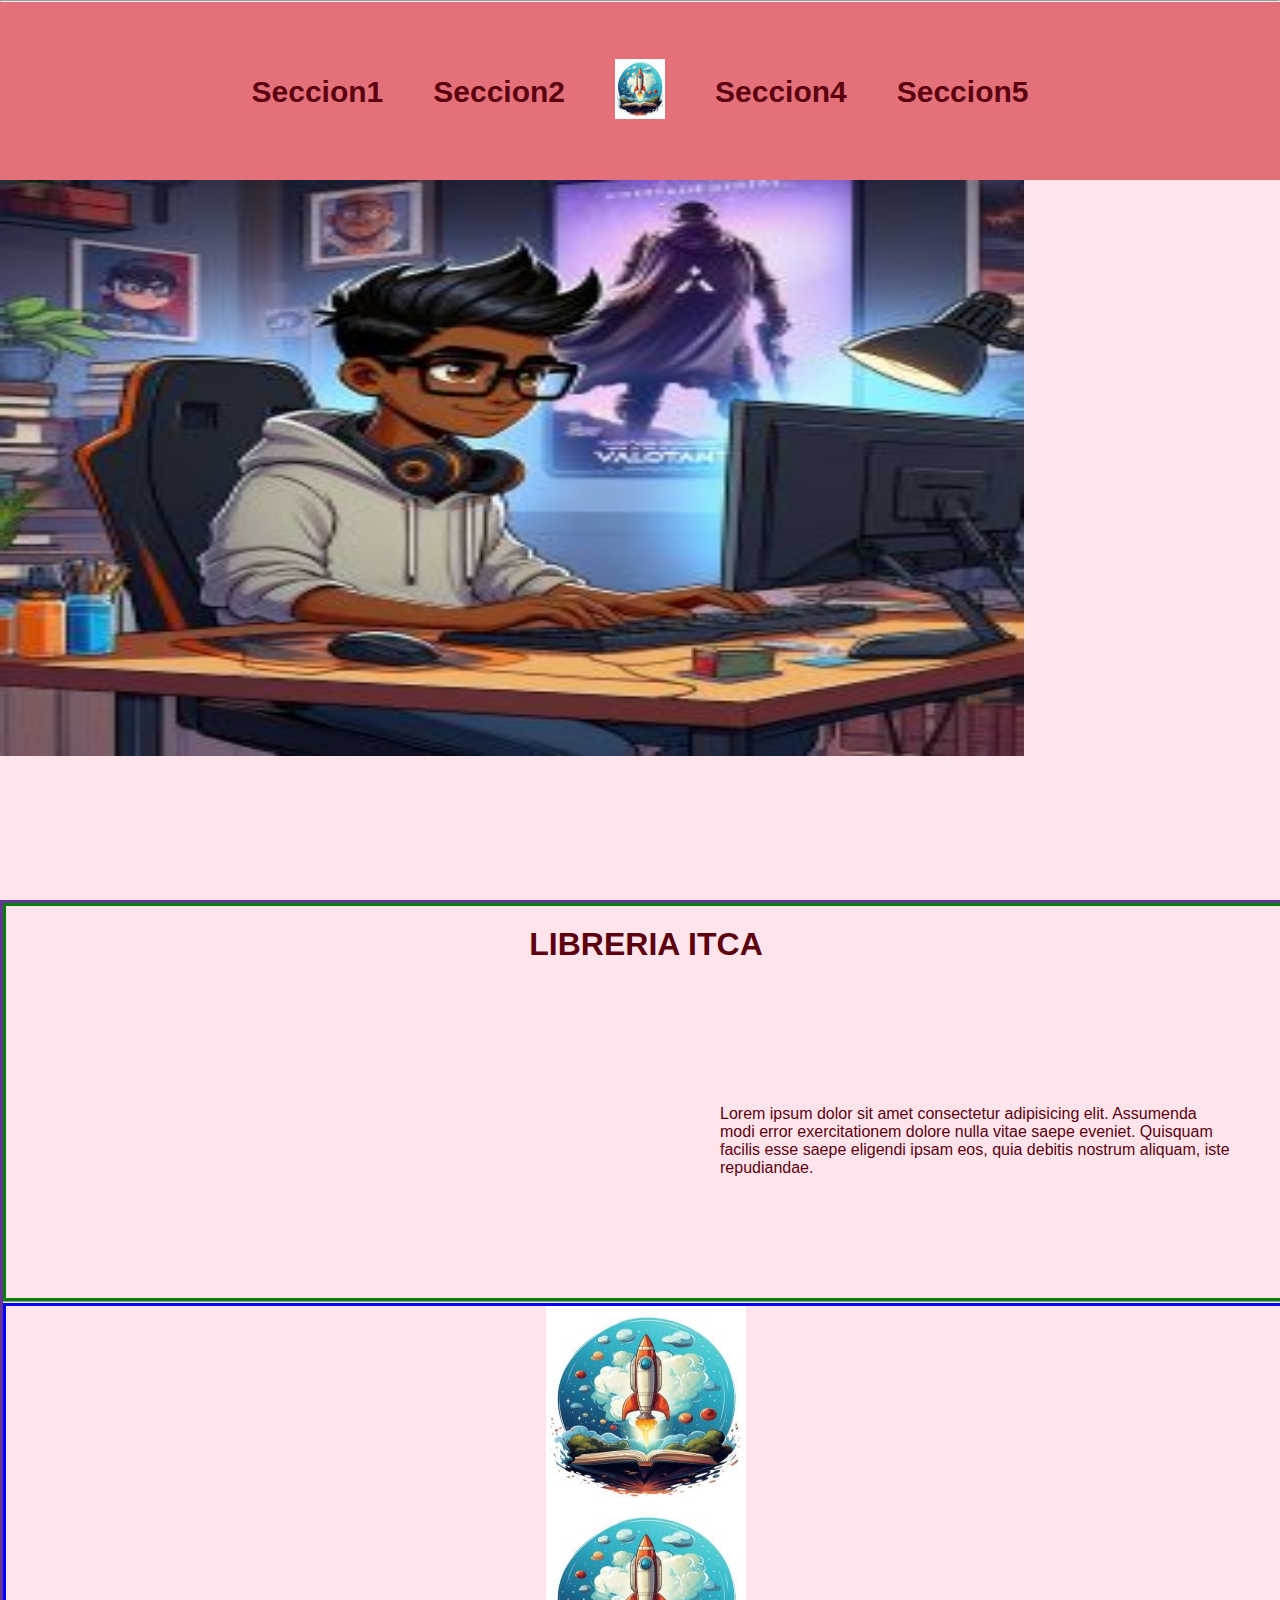
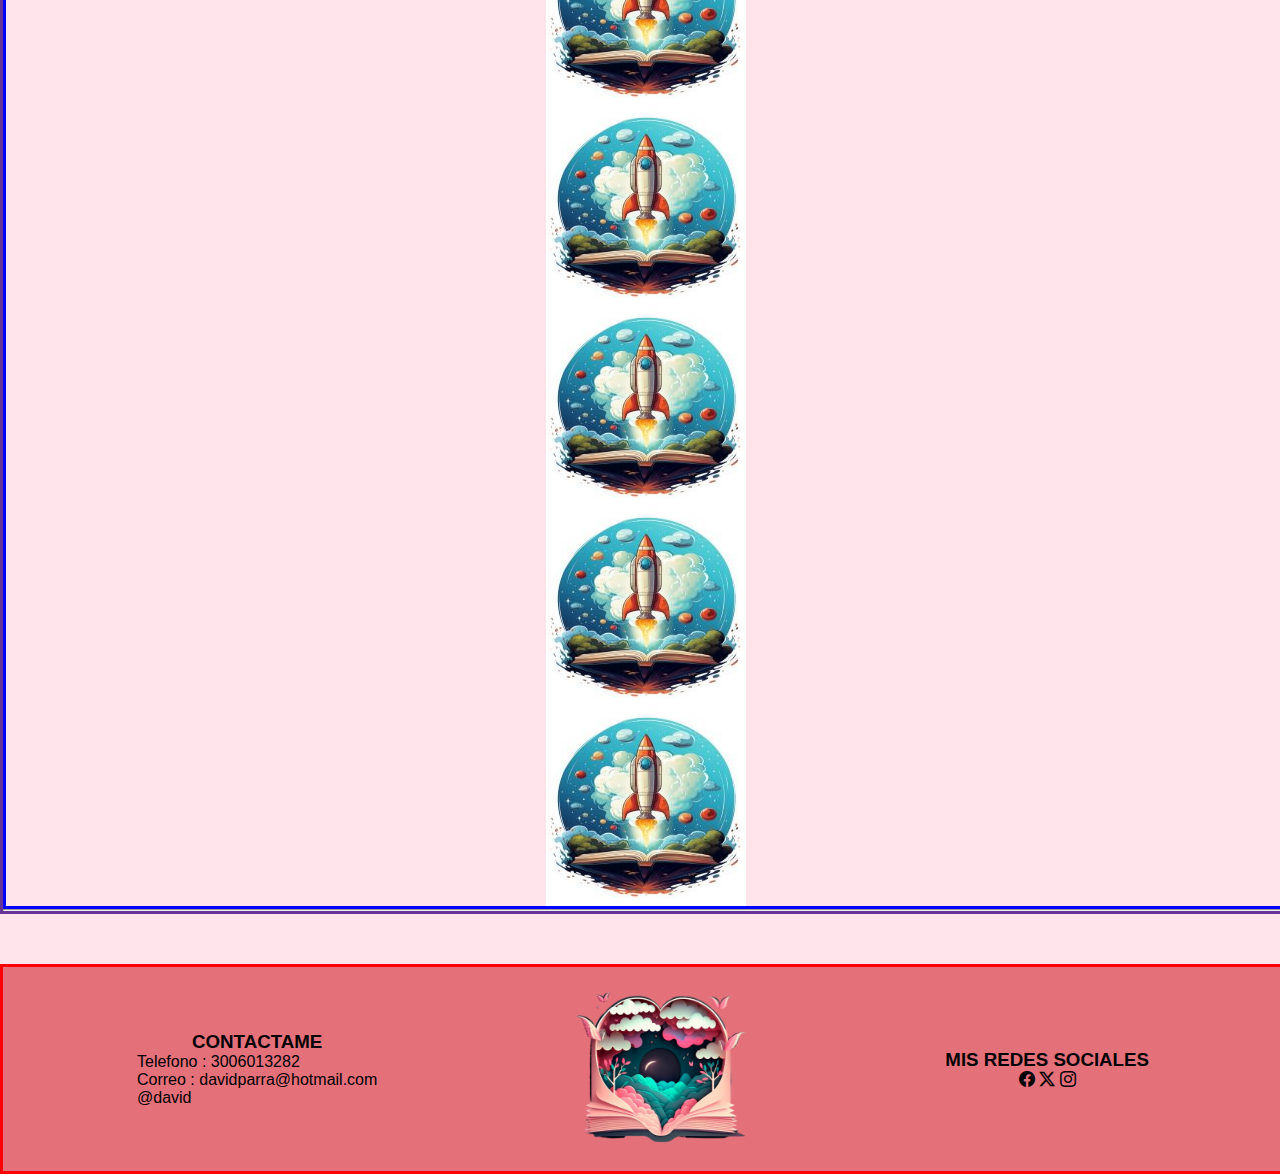
<file: Actividad1/index.html>
<!--Comentarios-->
<!--TODO LO QUE ESCRIBA ACA NO SE VE EN MI SITIO WEB-->
<!--Notas para entender el codigo-->
<!-- Atajo para estructura de comentarios (Cntrl + }) -->
<!-- Maquetacion Basica
    Atajos: html:5 o !-->

<!DOCTYPE html> <!--Indicamos que escribiremos en lenguaje HTML--> <!--HTML: Lenguaje de marcado de hipertexto-->
<!-- Marcado : Etiquetas con apertura y cierre
     Ejemplo : <head> APERTURA
               </head> CIERRE -->
<!-- Hipertexto : Permite redireccionar a otras paginas tambien de HTML -->
<html lang="es"> <!--Idioma en el cual estara el sitio web-->

<!---------------------------------- Cabeza de mi sitio web ----------------------------------->
<!-- Todo lo que no se ve pero que es necesario para el funcionamiento de mi sitio Web -->
<!-- links de estilos, links de javaScript, Metadatos enfocados en SEO y posicionamiento web -->
<head> 
    <meta charset="UTF-8"> <!--Permite caracteres especiales (ñ,@,&,$, etc...)-->
    <meta name="viewport" content="width=device-width, initial-scale=1.0"> <!--viewport: ayuda a que nuestro sitio web se pueda ver en diferentes dispositivos-->
    <meta name="author" content="David Parra Medina"> <!--author: ayuda a demarcar la autoria del sitio web-->
    <meta name="keywords" content="libros, librería, cuentos, historias"> <!--keywords: palabras claves para encontrar nustro sitio web en la web-->
    <meta name="description" content="pagina informativa sobre libros"> <!--description: describe nuestro sitio web-->
    <link rel="stylesheet" href="./styles/index.css"> <!--link: etiqueta para vincular archivos // href: link de el archivo de estilos-->
    <link rel="shortcut icon" href="./assets/logo.png" type="image/x-icon"> <!--link: etiqueta para vincular archivos // href: link de el archivo de imagen logo de cabecera-->
    <link rel="stylesheet" href="https://cdn.jsdelivr.net/npm/bootstrap-icons@1.11.3/font/bootstrap-icons.min.css"> <!-- vinculacion de mis iconos-->

    <title>Libreria ITCA</title>
</head>
<!---------------------------------- Cabeza de mi sitio web ----------------------------------->

<!---------------------------------- lo que se ve en la pagina ----------------------------------->
<!--body: donde van la mayotia de etiquetas que se van a visualizar-->
<body>
<!-- Inicio encabezado de mi pagina -->
    <header>
        <!-- ACA IRA NUESTRO MENU O BANER O LO QUE QUERAMOS EN NUESTRO ENCABEZADO -->
        <!-- MENU DE NAVEGACION -->
        <nav class="menuNav"> 
            <!-- siempre son listas : (order list "ol") o (unorder list "ul") -->
            <!-- cada lista tiene su elemento etiqueta "li" -->
            <!-- <ol>
                <li>Elemento1</li>
                <li>Elemento2</li>
                <li>Elemento3</li>
            </ol> -->

            <hr> <!-- Etiqueta de separacion -->

            <ul class="listaMenu">
                <!-- le etiqueta a es para poder darle click y redireccionar a otra -->
                <li><a href="#">Seccion1</a></li> 
                <li><a href="#">Seccion2</a></li>
                <li><a href="#"><img class="logo" src="./assets/img1.jpg" alt=""></a></li> <!-- img es la etiqueta para poner una imagen ; donde src: es la ruta de la imagen y alt: es el texto que describe la imagen-->
                <li><a href="#">Seccion4</a></li>
                <li><a href="#">Seccion5</a></li>
            </ul>
        </nav>

        <section class="baner">
            <img src="./assets/img2.jpg" alt="bane-libros">
        </section>
    </header>

    <main>
        <!-- ACA VA EL CONTENIDO DE NUESTRA PAGINA -->
        <!-- Seccion informativa 1 -->
        <section class="Seccion1">
            <h1 class="Titulo">LIBRERIA ITCA</h1> <!--h1 es la etiqueta de titulo principal(solo debe haber una de ella en cada pagina)-->
            <h2></h2> <!--h2 es la etiqueta para los titulos de cada seccion-->
            <!-- le etiquetaq DIV (NO SEMANTICA) es de contenedor de elementos-->
            <!-- iframe : etiquetas que nos permite meter contenido de otro sitio web -->
            <div class="Seccion-Informativa1" id="div-video">
            <iframe width="560" height="315" src="https://www.youtube.com/embed/81PbxT5yoKo?si=OJUMoL83TAEpunvz" title="YouTube video player" frameborder="0" allow="accelerometer; autoplay; clipboard-write; encrypted-media; gyroscope; picture-in-picture; web-share" referrerpolicy="strict-origin-when-cross-origin" allowfullscreen></iframe>
            <p>Lorem ipsum dolor sit amet consectetur adipisicing elit. Assumenda modi error exercitationem dolore nulla vitae saepe eveniet. Quisquam facilis esse saepe eligendi ipsam eos, quia debitis nostrum aliquam, iste repudiandae.</p> <!--la etiqueta p es para agregar parrafos-->
            </div>
        </section>

         <hr>

         <!-- Seccion inofrmativa 2 -->
         <section class="Seccion2">
            <div class="contenedorimg">
                <img src="./assets/img1.jpg" alt="imagen libros">
                <img src="./assets/img1.jpg" alt="imagen libros">
                <img src="./assets/img1.jpg" alt="imagen libros">
                <img src="./assets/img1.jpg" alt="imagen libros">
                <img src="./assets/img1.jpg" alt="imagen libros">
                <img src="./assets/img1.jpg" alt="imagen libros">
            </div>
         </section>
         <hr>
    </main>

    <footer>
        <!-- ACA IRA NUESTRO PIE DE PAGINA, NOMALMENTE INFORMACION DE CONTACTO O DERECHOS DE AUTOR -->
        <div class="info">
            <h3>CONTACTAME</h3>
            <ol>
                <li>Telefono : 3006013282</li>
                <li>Correo : davidparra@hotmail.com</li>
                <li>@david</li>
            </ol>
        </div>

        <div>
            <img class="logo-2" src="./assets/logo.png" alt="logo">
        </div>

        <div>
            <h3>MIS REDES SOCIALES</h3>
            <div class="redes">
                <a href="https://www.facebook.com/?locale=es_LA"><i class="bi bi-facebook"></i></a>
                <a href="#"><i class="bi bi-twitter-x"></i></a>
                <a href="https://www.instagram.com"><i class="bi bi-instagram"></i></a>
            </div>
        </div>
    </footer>
</body>
<!---------------------------------- lo que se ve en la pagina ----------------------------------->
</html>
</file>
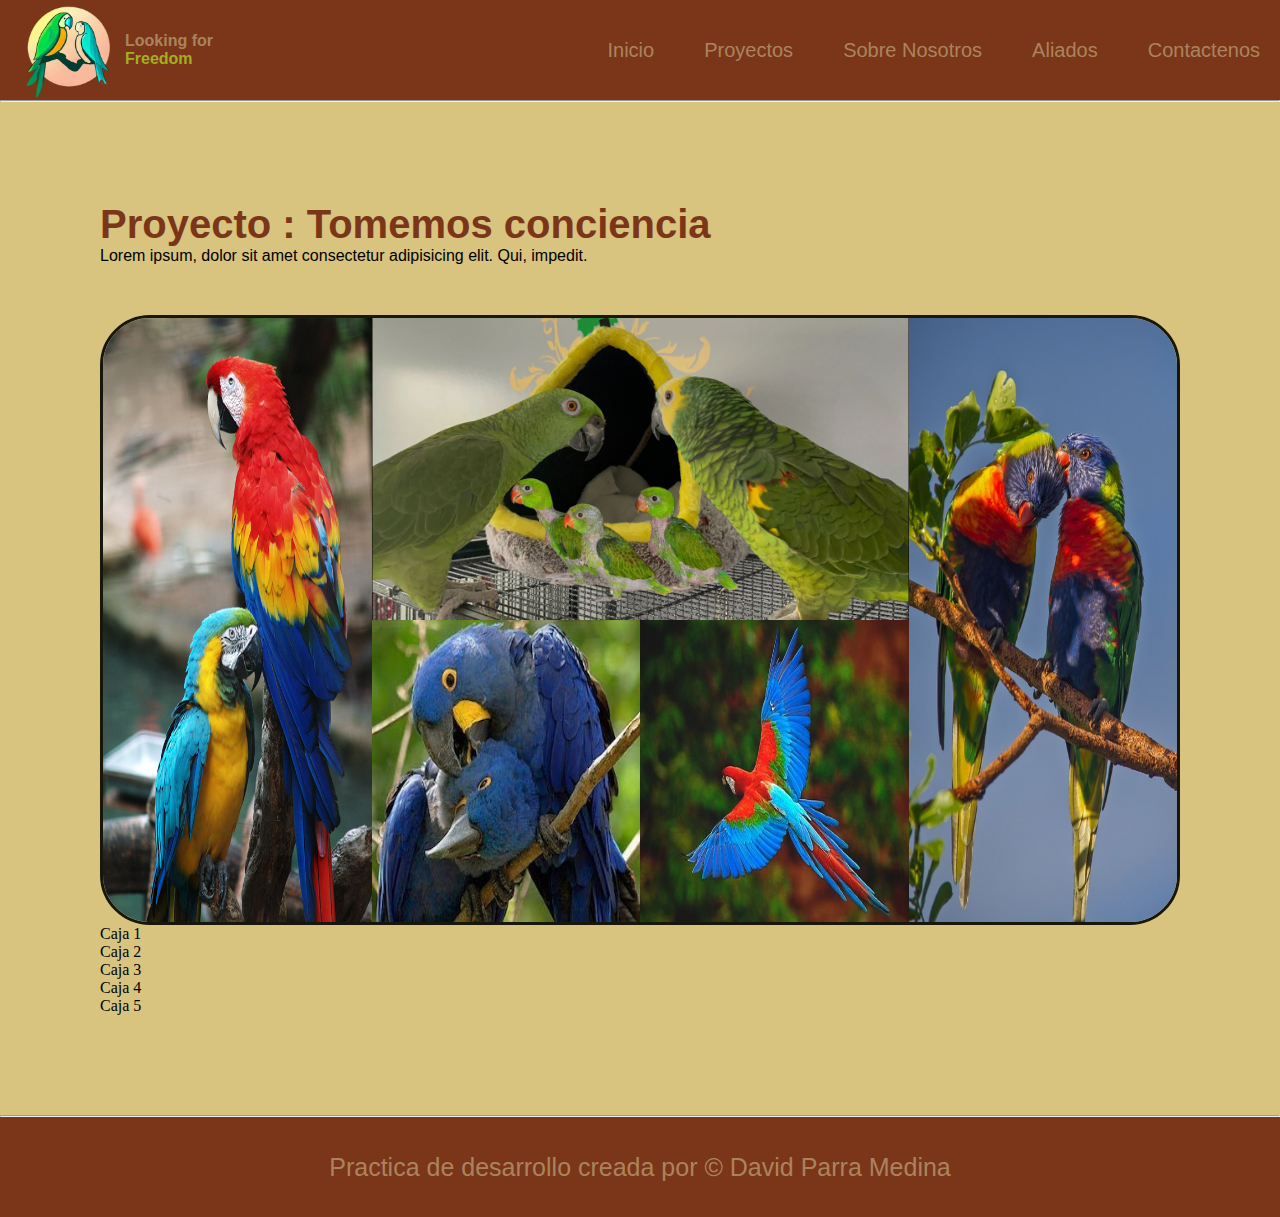
<file: Actividad2/index.html>
<!DOCTYPE html>
<html lang="es">
<head>
    <!-- METADATOS -->
    <meta charset="UTF-8">
    <meta name="viewport" content="width=device-width, initial-scale=1.0">
    <meta name="author" content="David Parra Medina">
    <meta name="keywords" content="practica, loros, pajaros">
    <meta name="description" content="actividad practica css - flexbox y grid">

    <!-- LINKS DE VINCULACIONES (ESTILOS, iCONO DE NAVEGADOR) -->
    <link rel="stylesheet" href="./styles/index.css">
    <link rel="shortcut icon" href="./assets/Logo/favicon.png" type="image/x-icon">

    <title>Practica 2</title>
</head>
<body>
    <!-- INICIO HEADER - ENCABEZADO -->
    <header>
        <nav class="menuNavegacion">
            <!-- NUESTRO LOGO -->
            <div class="logo">
                <a href="#">
                    <img class="imgLogo" src="./assets/Logo/logo.jpg" alt="Logo de loritos">
                    <p class="pLogo"> Looking for <span class="span-logo"> Freedom </span></p>
                </a>
            </div>
            <!-- LISTA - MENU DE NAVEGACION -->
            <ul class="listaMenu">
                <li><a href="#">Inicio</a></li>
                <li><a href="#">Proyectos</a></li>
                <li><a href="#">Sobre Nosotros</a></li>
                <li><a href="#">Aliados</a></li>
                <li><a href="#">Contactenos</a></li>
            </ul>
        </nav>
    </header>

    <hr>
    <!-- INICIO MAIN - CONTENIDO DE NUESTRA PAGINA -->
    <main>
        <!-- SECCION DE CONTENIDO PRINCIPAL -->
        <section class="contenedorPrincipal">
            <h1>Proyecto : Tomemos conciencia</h1>
            <p>Lorem ipsum, dolor sit amet consectetur adipisicing elit. Qui, impedit.</p>

            <!-- article : etiqueta para contenedores que se relacionan entre si -->
            <article class="contenedorImagenes">
                <div class="imagenes img1">
                    <img src="./assets/Images/img1.png" alt="img-proyecto">
                    <div class="parrafo-img">
                        <p>Lorem, ipsum dolor sit amet consectetur adipisicing elit. Illum natus, molestias soluta nesciunt debitis assumenda deserunt excepturi dolor tenetur magnam tempora error quaerat eveniet delectus laborum sed? Ea, repudiandae ex.</p>
                    </div>
                </div>
                <div class="imagenes img2">
                    <img src="./assets/Images/img2.png" alt="img-proyecto">
                    <div class="parrafo-img">
                        <p>Lorem, ipsum dolor sit amet consectetur adipisicing elit. Illum natus, molestias soluta nesciunt debitis assumenda deserunt excepturi dolor tenetur magnam tempora error quaerat eveniet delectus laborum sed? Ea, repudiandae ex.</p>
                    </div>
                </div>
                <div class="imagenes img3">
                    <img src="./assets/Images/img3.png" alt="img-proyecto">
                    <div class="parrafo-img">
                        <p>Lorem, ipsum dolor sit amet consectetur adipisicing elit. Illum natus, molestias soluta nesciunt debitis assumenda deserunt excepturi dolor tenetur magnam tempora error quaerat eveniet delectus laborum sed? Ea, repudiandae ex.</p>
                    </div>
                </div>
                <div class="imagenes img4">
                    <img src="./assets/Images/img4.png" alt="img-proyecto">
                    <div class="parrafo-img">
                        <p>Lorem, ipsum dolor sit amet consectetur adipisicing elit. Illum natus, molestias soluta nesciunt debitis assumenda deserunt excepturi dolor tenetur magnam tempora error quaerat eveniet delectus laborum sed? Ea, repudiandae ex.</p>
                    </div>
                </div>
                <div class="imagenes img5">
                    <img src="./assets/Images/img7.png" alt="img-proyecto">
                    <div class="parrafo-img">
                        <p>Lorem, ipsum dolor sit amet consectetur adipisicing elit. Illum natus, molestias soluta nesciunt debitis assumenda deserunt excepturi dolor tenetur magnam tempora error quaerat eveniet delectus laborum sed? Ea, repudiandae ex.</p>
                    </div>
                </div>
            </article>
        </section>

        <!-- SECCION DE PRACTICA FLEXBOX -->

        <section class="contenedorFlex">
            <div class="flexHijo">Caja 1</div>
            <div class="flexHijo">Caja 2</div>
            <div class="flexHijo">Caja 3</div>
            <div class="flexHijo">Caja 4</div>
            <div class="flexHijo">Caja 5</div>
        </section>
    </main>

    <hr>
    <!-- INICIO FOOTER - PIE DE PAGINA -->
    <footer>
        <p>Practica de desarrollo creada por &copy; David Parra Medina</p> <!-- (&copy;) es el logo de copyrigth-->
    </footer>
</body>
</html>
</file>
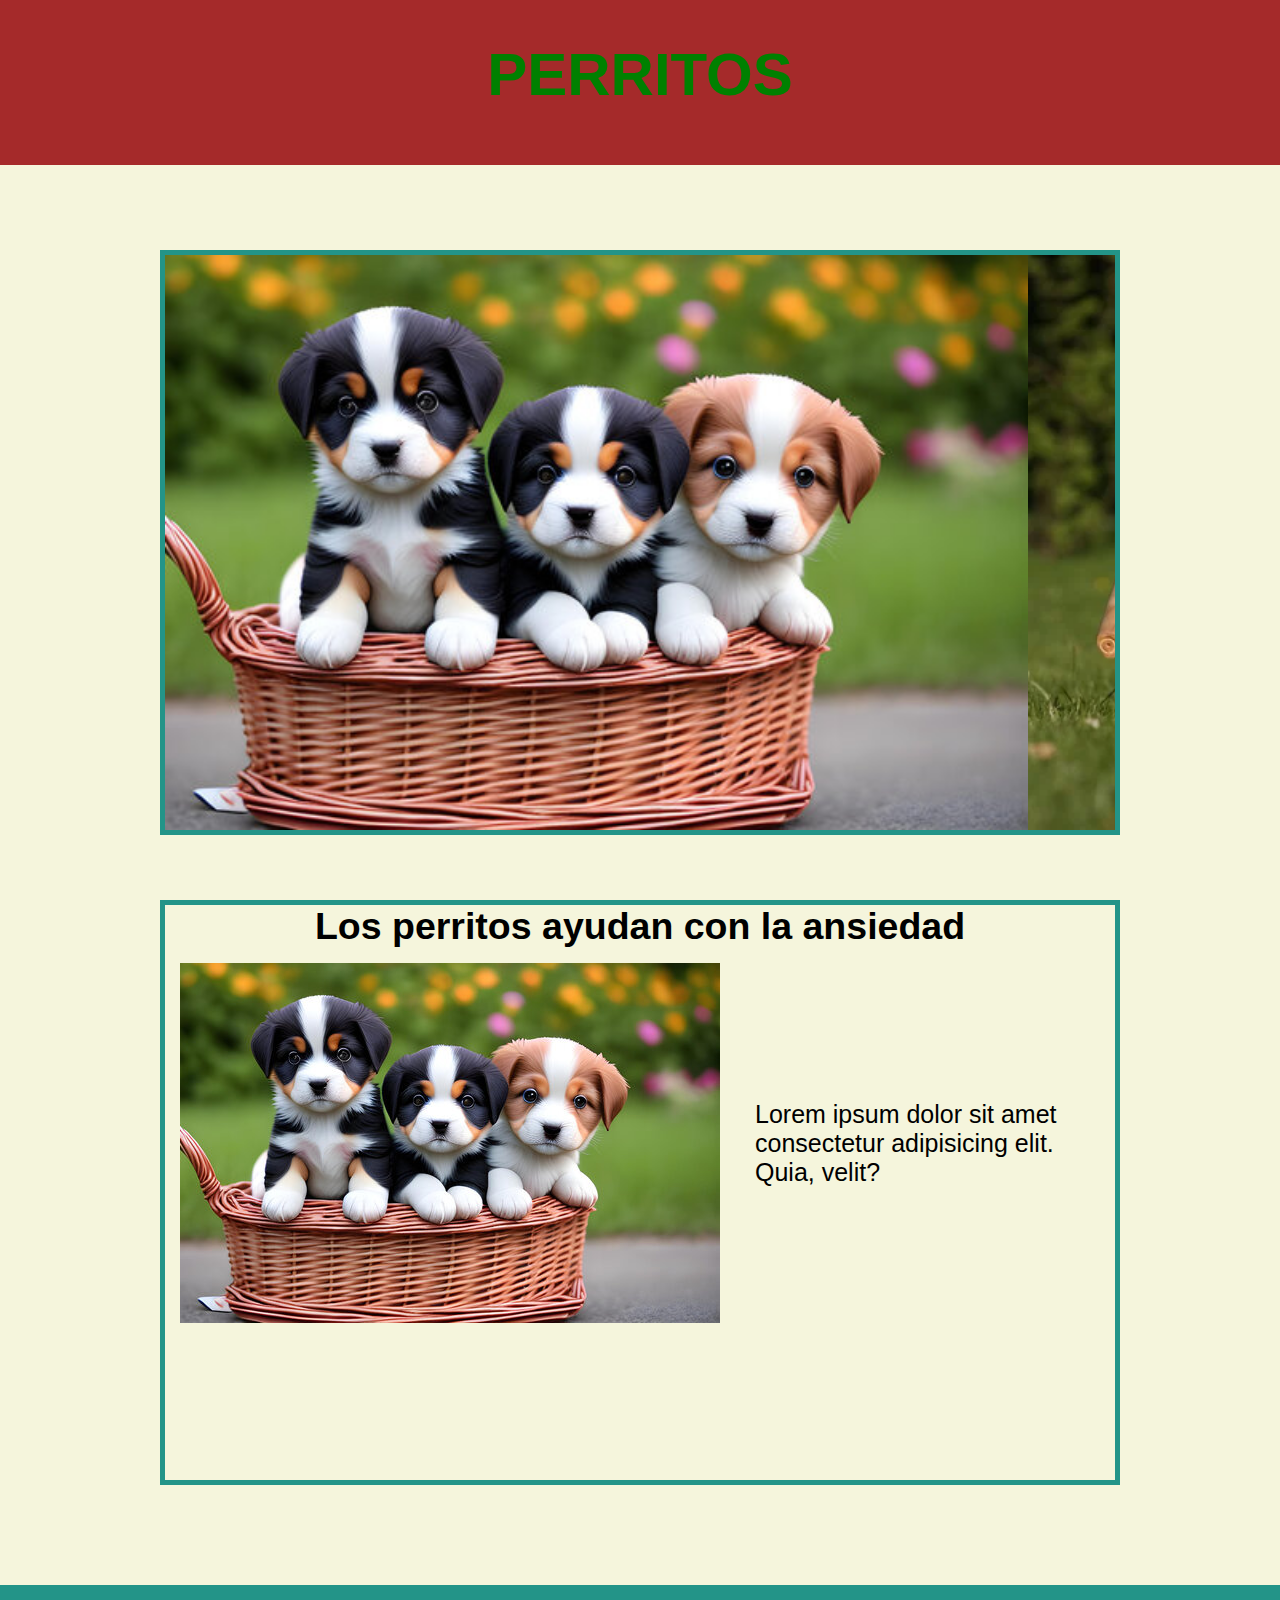
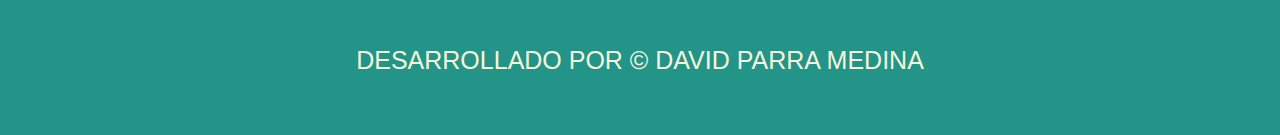
<file: Actividad3/index.html>
<!DOCTYPE html>
<html lang="en">
<head>
    <meta charset="UTF-8">
    <meta name="viewport" content="width=device-width, initial-scale=1.0">
    <!-- Titulos y descripcion de metadatos -->
    <meta name="author" content="David Parra Medina">
    <meta name="keywords" content="transformaciones, animaciones, keyframes, responsive, perritos, perros, perro">
    <meta name="description" content="actividades de clase para cierre de temas de css avanzado">
    <!-- links a los estilos css de mi pagina -->
    <link rel="stylesheet" href="./styles/index.css">

    <title>ACTIVIDAD 3</title>
</head>
<body>
    <!-- INICIO DE MI ENCABEZADO -->
    <header>
        <!-- TITULO PRINCIPAL -->
        <div class="tituloPrincipal">
            <h1>PERRITOS</h1>
        </div>
        <!-- SLIDER -->
        <section class="contenedorSlider">
            <article class="slider">
                <img src="./assets/img1.jpg" alt="sliderPerritos">
                <img src="./assets/img2.jpg" alt="sliderPerritos">
                <img src="./assets/img3.jpg" alt="sliderPerritos">
                <img src="./assets/img4.jpg" alt="sliderPerritos">
                <img src="./assets/img5.jpg" alt="sliderPerritos">
            </article>
        </section>
    </header>

    <!-- INICIO DEL CONTENIDO -->
    <main>
        <section class="contenido">
            <h2 class="tituloSecundario">Los perritos ayudan con la ansiedad</h2>

            <article class="imgParrafo">
                <img src="./assets/img1.jpg" alt="perritos-ansiedad">
                <p>Lorem ipsum dolor sit amet consectetur adipisicing elit. Quia, velit?</p>
            </article>
        </section>
    </main>

    <!-- INICIO DE MI PIE DE PAGINA -->
    <footer>
        <p>DESARROLLADO POR &copy; DAVID PARRA MEDINA</p>
    </footer>
</body>
</html>
</file>
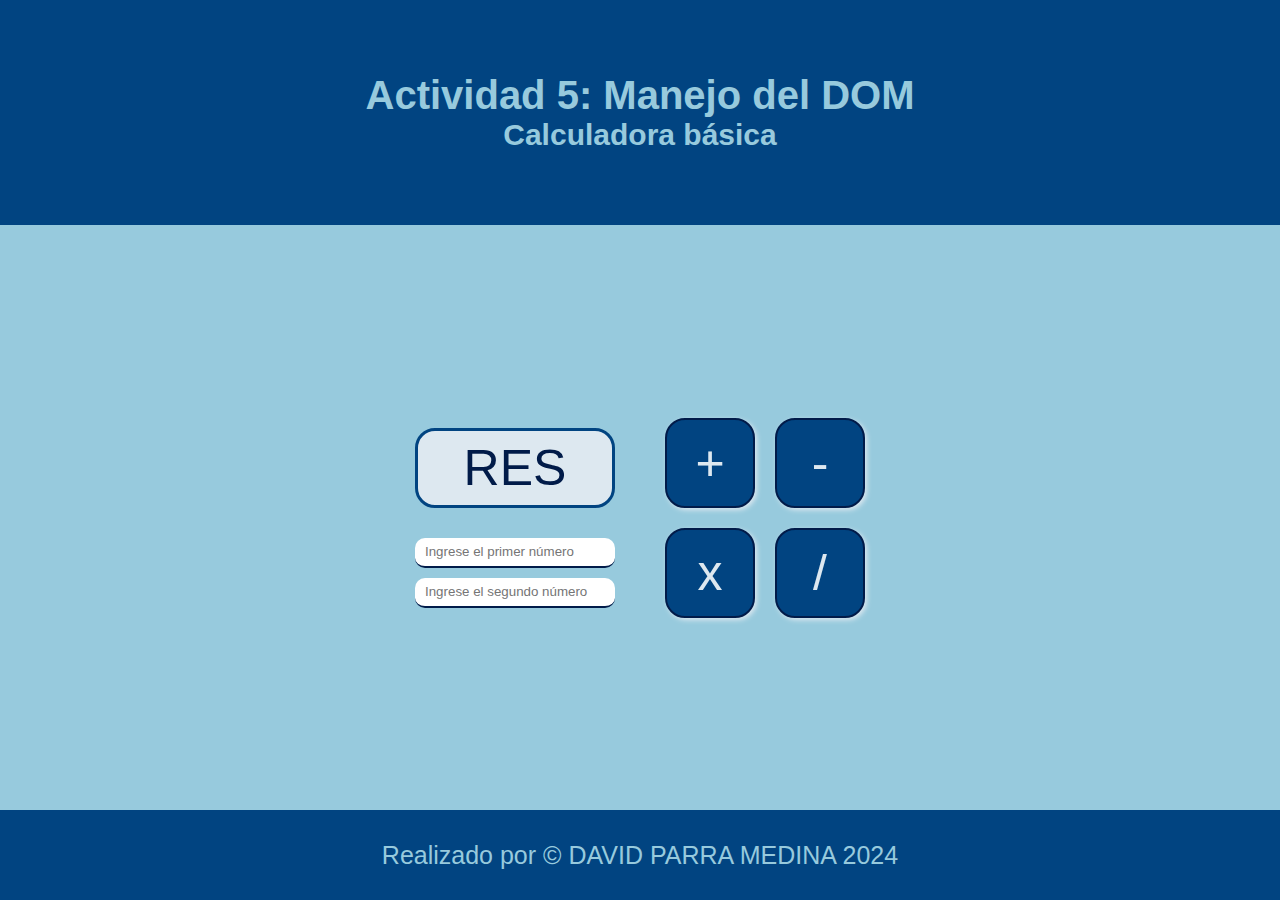
<file: JavaScript/Actividad5/calculadora1/calculadora.html>
<!DOCTYPE html>
<html lang="es">
<head>
    <meta charset="UTF-8">
    <meta name="viewport" content="width=device-width, initial-scale=1.0">

    <!-- link de estilos -->
    <link rel="stylesheet" href="./styles/calculadora.css">
    <script src="./scripts/calculadora.js"defer></script>


    <title>Actividad 5 | Calculadora básica</title>

    <!-- Títulos y descripciones meta -->
    <meta name="author" content="[Nombre del Autor]" />
    <meta name="keywords" content="Práctica, logica programación, js, manejo DOM, eventos" />
    <meta name="description" content="Actividad bases de js con manejo del DOM y práctica de lógica de programación mediante el uso de una calculadora" />
</head>
<body>

    <!-- ETIQUETAS SEMÁNTICAS -->

    <!-- Inicio de la cabecera de la página -->
    <header>
        <h1>Actividad 5: Manejo del DOM</h1>
        <h2>Calculadora básica</h2>
    </header>
    <!-- Fin de la cabecera de la página -->

    <!-- Inicio del contenido de la página -->
    <main> 
        <section class="container-calculatora">
            <article class="container-inputs">
                <!-- Pantalla de la calculadora -->
                <div id="pantalla">RES</div>

                <!-- Entrada de elos números a operar -->
                <input type="number" id="numero1" placeholder="Ingrese el primer número">
                <input type="number" id="numero2" placeholder="Ingrese el segundo número"> 
            </article>
            
            <!-- Botones para llamar las funciones de js -->
            <article class="container-operaciones">
                <button>+</button>
                <button>-</button>
                <button>x</button>
                <button>/</button>
            </article>
        </section>
    </main>
    <!-- Fin del contenido de la página -->

    <!-- Inicio del pie de página -->
    <footer>
        <p>Realizado por &copy; DAVID PARRA MEDINA 2024</p>
    </footer>
    <!-- Fin del pie de página -->

</body>
</html>
</file>
<file: Actividad1/styles/index.css>
/* CSS debe ser una hoja de estilos es cascada */
/* Lo primero que debe ir son las importaciones */
@import url('https://fonts.cdnfonts.com/css/zillah-modern'); /* link de importacion de el estilo de letra que tendremos */
/* Establecer  las variables css */
/* Paletas de colores, tipografias, medidas que se repitan constantemente */
/* Selectores:
            -Etiquetas
            -Clases (se representa con un ".")
            -Elementos
            -ID: Sumamente especificos (cada elemento solo puede tener uno se representa con un "#")
            -Pseudoclases: son elementos propios de CSS que me hacen referen cia a mi HTML pero como caracterizticas particulares se representan con un ":" 
            -Pseudoelementos: "::" */
 :root{
    width: 100%; /*se le pone 100% para que se ajuste automaticamente al ancho del tamaño de mi pantalla*/
    --tipografia:'Zillah Modern', sans-serif;
    --colorFondo:#FFE5EB;
    --colorClaro:#E4717A;
    --colorTexto:#5C0010;
    --colorContraste:#9E3B42;
 }

 *{ /* el* es un selector universal, aplica todos los estilos que pongas dentro en todo */
    margin: 0; /* Margen externo */
    padding: 0;/* Margen interno */
 }

 body{
    background-color: var(--colorFondo); /*color de fondo*/
    font-family: var(--tipografia); /*Tipo de funte de la letra*/
    color: var(--colorTexto); /*Color de texto*/
    overflow-x: hidden; /*quitar el scroll horizontal*/
    box-sizing: border-box; /*Ajuste a mis dimensiones*/
 }

 /* ----------------HEADER---------------------- */
header{
    width: 100vw;/* vw: ancho de pantalla */
    height: 100vh;/* vh: alto de pantalla */
}

.menuNav{
    background-color: var(--colorClaro);
    width: 100%;
    height: 20%;
}

.listaMenu{
    height: 100%;
    display: flex; /* los elementos uno al lado de el otro */
    justify-content: center; /*Centrar el comntenido en el eje x*/
    align-items: center; /*Centrar el contenido en el eje y*/
    gap: 50px; /*Separacion entre elementos*/
    list-style: none;
}

.listaMenu a{
    text-decoration: none; /*Quitar la decoracion del texto*/
    color: var(--colorTexto);
    font-size: 30px; /*tamaño de la latra*/
    font-weight: bold; /*Hacer la letras mas negrilla*/
}

.listaMenu a:hover{
    color: black;
}

.logo{
    width: 50px;
    height: 60px;
}

.baner{
    width: 100%;
    height: 80%;
    object-fit: fill;
}

.baner img{
    width: 80%;
    height: 80%;
    object-fit: fill;
}
 /* ----------------HEADER---------------------- */

 /* ----------------MAIN---------------------- */
 main{
    border: solid rebeccapurple;
    width: 100%;
    height: 100%;
 }

 .Seccion1{
    border: 3px solid green;
    width: 100%;
    height: 100%;
 }

 #div-video{
    display: flex;
    justify-content: center;
    align-items: center;
    gap: 20px;
 }

 #div-video iframe{
    width: 50%;
 }

 #div-video p{
    width: 40%;
 }

 .Seccion2{
    border: 3px solid blue;
    width: 100%;
    height: 100%;
    display: flex;
    display: grid;
    justify-content: space-evenly;
 }

 .contenedorimg img{
    width: 200px;
    height: 200px;
    display: grid;
    grid-template-rows: 1fr 1fr;
    grid-template-columns: 1fr 1fr 1fr;
    gap: 10px;
 }

 .Titulo{
    text-align: center;
    text-transform: uppercase; /*poner el texto en mayuscula*/
    margin: 20px 0px;
 }
 /* ----------------MAIN---------------------- */

 /* ----------------FOOTER ---------------------- */
footer{
   border: solid red;
   background-color: var(--colorClaro);
   width: 100%;
   height: auto;
   margin-top: 50px;
   display: flex;
   justify-content: space-evenly;
   gap: 50px;
   align-items: center;
   color: black;
}

.info{
   text-align: left;
}

h3{
   text-align: center;
}

ol{
   list-style: none;
   text-align: left;
}

.logo-2{
   width: 200px;
   height: 200px;
}

.redes{
   text-align: center;
}

i{
   color: black;
}
 /* ----------------FOOTER ---------------------- */
</file>
<file: Actividad2/styles/index.css>
/* IMPORTAMOS FUNETES */
@import url('https://fonts.cdnfonts.com/css/ysabeau-sc');
@import url('https://fonts.cdnfonts.com/css/quito');

/* ESTABLECEMOS LAS VARIABLES EN NUESTRO CSS(PALETA DE COLORES, TIPOGRAFIA) */
/* root : hace referencia a raiz el cual es el archivo raiz que es el documento HTML, la etiqueta HTML */
:root{
    /* paleta de colores */
    --colorFondo:#D8C37F;
    --colorEnfasis1:#A4AE20;
    --colorEnfasis2:#C57023;
    --colorEnfasis3:#7B361A;
    --colorText:#d9d09e85;
    --colorText2:#19160A;

    /* Fuentes */
    --textTitle:'Ysabeau SC', sans-serif;
    --textContent:'Quito', sans-serif;
}

/* CONDICIONES O ESTILOS INICIALES DE MI PAGINA */
*{
    margin: 0;
    padding: 0;
    box-sizing: border-box;
}

body{
    background-color: var(--colorFondo);
    width: 100%;
    height: auto;
    overflow-x: hidden;
}

/*----------------------- HEADER -----------------------*/
header{
    width: 100%;
    height: 100px;
    border: solid red;
}

.menuNavegacion{
    width: 100%;
    height: 100px;
    background-color: var(--colorEnfasis3);
    position: fixed;
    top: 0;
    left: 0;
    display: flex;
    justify-content: space-between;
    align-items: center;
    padding: 0 20px;
    z-index: 100;
}

.logo{
    height: 100%;
}

.logo a{
    display: flex;
    height: 100%;
    flex-direction: row;
    justify-content: center;
    align-items: center;
    gap: 10px;
    text-decoration: none;
    font-family: var(--textContent);
    color: var(--colorText);
    font-weight: bold;
}

.pLogo{
    width: 150px;
    text-align: left;
}

.span-logo{
    color: var(--colorEnfasis1);
}

.imgLogo{
    height: 100%;
}

.listaMenu{
    display: flex;
    justify-content: center;
    align-items: center;
    gap: 50px;
    list-style: none;
}

.listaMenu a{
    text-decoration: none;
    font-family: var(--textContent);
    color: var(--colorText);
    font-size: 20px;
}

.listaMenu a:hover{
    color: var(--colorEnfasis1);
}

/*----------------------- MAIN -----------------------*/
main{
    width: 100%;
    padding: 100px;
}

.contenedorPrincipal h1{
    font-family: var(--textTitle);
    font-size: 40px;
    color: var(--colorEnfasis3);
}

.contenedorPrincipal p{
    font-family: var(--textContent);
}

.contenedorImagenes{
    border: 3px solid var(--colorText2);
    margin-top: 50px;
    border-radius: 50px;
    overflow: hidden;
    display: grid;
    grid-template-rows: 1fr 1fr;
    grid-template-columns: repeat(4, 1fr);
}

.contenedorImagenes img{
    width: 100%;
    height: 100%;
}

.imagenes{
    display: grid;
    position: relative;
}

.img1{
    grid-row: 1/3;
    grid-column: 4/5;
}

.img2{
    grid-row: 1/2;
    grid-column: 2/4;
}

.img3{
    grid-row: 1/3;
    grid-column: 1/2;
}

.img4{
    grid-row: 2/3;
    grid-column: 3/4;
}

.img5{
    grid-row: 2/3;
    grid-column: 2/3;
}

.parrafo-img{
    background-color: var(--colorText);
    position: absolute;
    width: 100%;
    height: 100%;
    display: flex;
    justify-content: center;
    align-items: center;
    padding: 25px;
    color: black;
    opacity: 0;
}

.parrafo-img:hover{
    opacity: 0.5;
    cursor: pointer;
}
/*----------------------- FOOTER -----------------------*/
footer{
    height: 100px;
    background-color: var(--colorEnfasis3);
    display: flex;
    justify-content: center;
    align-items: center;
    font-size: 25px;
    font-family: var(--textContent);
    color: var(--colorText);
}
</file>
<file: Actividad3/styles/index.css>
/* VARIABLES */
:root{
    --colorFondo: beige;
    --colorClaro: lightsalmon;
    --colorContraste: rgba(14, 138, 127, 0.911);
    --tipografia: Arial, Helvetica, sans-serif;
}

/* CONDUCUIBES INICIALES */
*{
    padding: 0;
    margin: 0;
    box-sizing: border-box;
}

body{
    background-color: var(--colorFondo);
    font-family: var(--tipografia);
    font-size: 25px;
    overflow-x: hidden;
}

/* ------------------------ HEADER ------------------------ */
header{
    height: 100vh;
    width: 100vw;
}

.tituloPrincipal{
    height: 150px;
    width: 100%;
    background-color: var(--colorContraste);
    display: grid;
    place-content: center;
    color: var(--colorFondo);
}

.tituloPrincipal:hover{
    background-color: brown;
    color: green;
    transform: scale(1.2);
}

.contenedorSlider{
    border: solid 5px var(--colorContraste);
    width: 75%;
    height: 65vh;
    margin: 100px auto; /* margin : auto - centrar contenedores*/
    overflow-x: scroll;
}

.slider{
    width: 100%;
    height: 100%;
    display: flex;
    /* NOMBRE QUE SE CONECTA OCN EL KEYFRAME */
    animation-name: slide;
    /* TIEMPO DE DURACION */
    animation-duration: 5s;
    /* CUANTAS VECES QUEREMOS QUE SE REPITA LA ANIMACION */
    animation-iteration-count: infinite;
    /* FORMA EN QUE QUEREMOS QUE SE DE EL ALGORITMO */
    animation-timing-function: ease-in-out;
}

/* PONDREMOS LA FUNCION DE ANIMACION */
/* 0% - 50% - 100% */
/* FROM - TO */

@keyframes deslizar {
    from{
        transform: translateX(0%);
    }
    50%{
        transform: translateX(-150%);
    }
    to{
        transform: translateX(100%);
    }
}

.contenedorSlider img{
    width: 100%;
    height: 100%;
    object-fit: cover;
}

/* ------------------------ MAIN ------------------------ */
main{
    display: flex;
    justify-content: center;
}

.contenido{
    border: solid 5px var(--colorContraste);
    width: 75%;
    height: 65vh;
    margin-bottom: 100px;
}

.tituloSecundario{
    text-align: center;
}

.imgParrafo{
    display: flex;
    gap: 35px;
    align-items: center;
    padding: 15px;
}

.imgParrafo img{
    width: 100%;
    height: 100%;
}
.imgParrafo p{
    width: 100%;
    height: 100%;
}
/* ------------------------ FOOTER ------------------------ */
footer{
    height: 150px;
    width: 100%;
    background-color: var(--colorContraste);
    /* ALTERNATIVA PARA CENTRAR UN ELEMENTO */
    display: grid;
    /* CENTRAR X Y Y */
    place-content: center;
    color: var(--colorFondo);
}
</file>
<file: JavaScript/Actividad5/calculadora1/styles/calculadora.css>
/* Importamos las fuentes */
@import url('https://fonts.cdnfonts.com/css/lt-binary-neue');

/* CONDICIONES INICIALES */

/* Variables en css */
:root{
    --colorFondo:#97CADD;
    --colorFondo2:#DDE8F0;
    --colorEnfasisFuerte:#014481;
    --colorTexto:#011B49;
    --shadow:2px 2px 5px 0px #DDE8F0;
    --tipografia:'LT Binary Neue Round', sans-serif;
}

/* Selector universal */
*{
    margin: 0;
    padding: 0;
    box-sizing: border-box;
}

body{
    background-color: var(--colorFondo);
    font-family: var(--tipografia);
    width: 100vw;
    height: 100vh;
    overflow-x: hidden;
}

/* ----------------HEADER---------------------- */
header{
    width: 100%;
    height: 25%;
    background-color: var(--colorEnfasisFuerte);
    color: var(--colorFondo);
    display: flex;
    align-items: center;
    justify-content: center;
    flex-direction: column;
    font-size: 20px;
}

/* ------------------MAIN----------------------- */
main{
    width: 100%;
    height: 65%;
}
.container-calculatora{
    width: 100%;
    height: 100%;
    display: flex;
    align-items: center;
    justify-content: center;
    gap: 50px;
}
.container-inputs{
    width: 200px;
    height: 200px;
    display: flex;
    flex-direction: column;
    gap: 10px;
    align-items: center;
    justify-content: center;
}
.container-inputs div{
    width: 100%;
    height: 80px;
    border: solid var(--colorEnfasisFuerte);
    border-radius: 20px;
    background-color: var(--colorFondo2);
    display: grid;
    place-content: center;
    font-size: 50px;
    color: var(--colorTexto);
}
.container-inputs input{
    width: 100%;
    height: 30px;
    border: none;
    border-bottom: solid 2px var(--colorTexto);
    border-radius: 10px;
    outline: none;
    padding: 0 10px;
}
#numero1{
    margin-top: 20px;
}
.container-operaciones{
    width: 200px;
    height: 200px;
    display: grid;
    grid-template-rows: repeat(2, 1fr);
    grid-template-columns: repeat(2, 1fr);
    gap: 20px;
}
.container-operaciones button{
    border: solid 2px var(--colorTexto);
    border-radius: 20px;
    box-shadow: var(--shadow);
    background-color: var(--colorEnfasisFuerte);
    color: var(--colorFondo2);
    font-size: 50px;
    cursor: pointer;
}
.container-operaciones button:hover{
    transform: scale(1.02);
}
/* ------------------FOOTER--------------------- */
footer{
    width: 100%;
    height: 10%;
    background-color: var(--colorEnfasisFuerte);
    color: var(--colorFondo);
    display: flex;
    align-items: center;
    justify-content: center;
    font-size: 25px;
}
</file>
